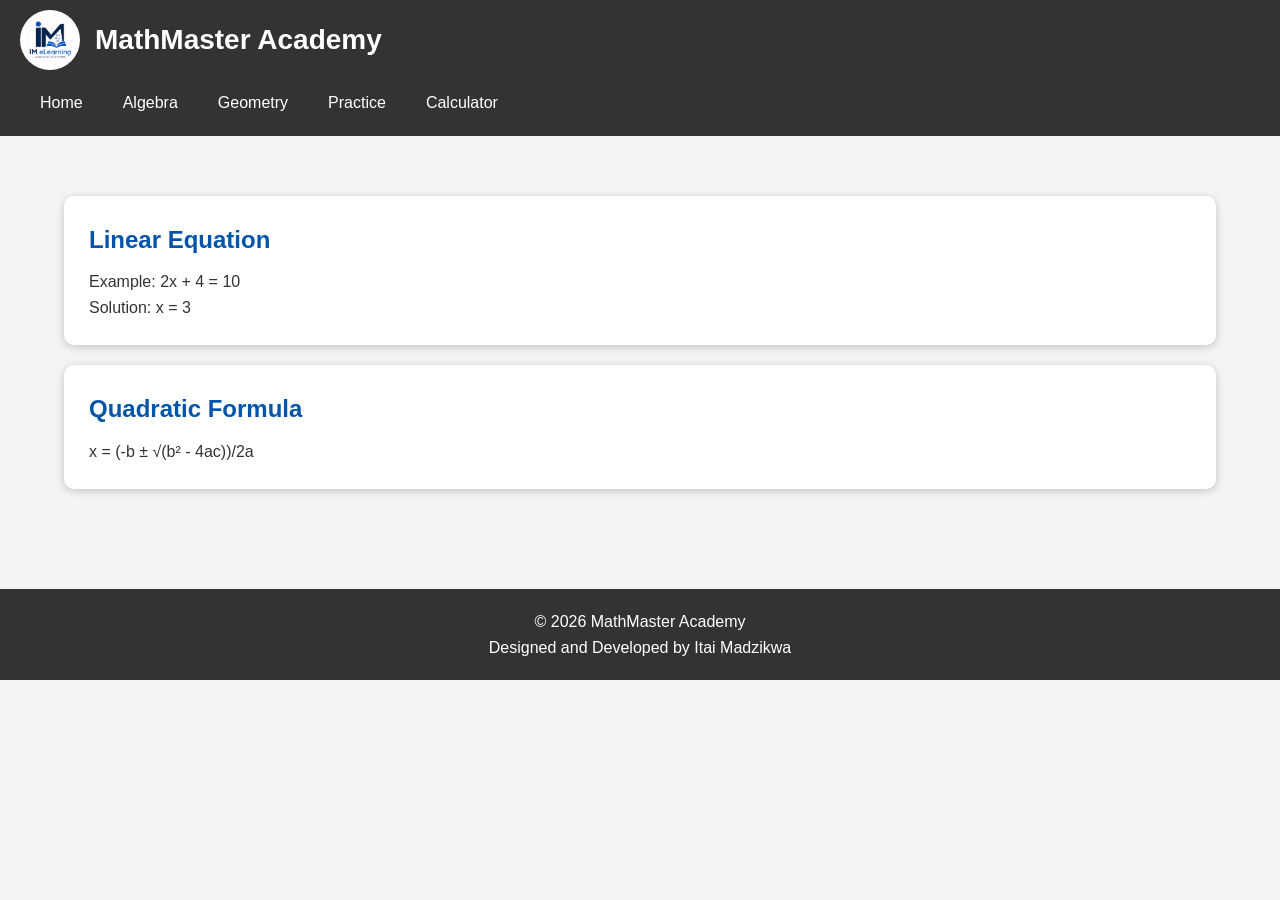
<file: algebra.html>
<!DOCTYPE html>
<html>
<head>
    <title>Algebra Lessons</title>
    <link rel="stylesheet" href="css/style.css">
</head>

<body>

<!-- =========================
     NAVIGATION SECTION
========================= -->

<nav>

    <!-- Logo Area -->

    <div class="logo-section">

        <img src="images/logo.png"
             alt="MathMaster Academy Logo"
             class="logo">

        <h2 class="site-title">
            MathMaster Academy
        </h2>

    </div>

    <!-- Navigation Menu -->

    <ul class="nav-menu">

        <li><a href="index.html">Home</a></li>

        <li><a href="algebra.html">Algebra</a></li>

        <li><a href="geometry.html">Geometry</a></li>

        <li><a href="practice.html">Practice</a></li>

        <li><a href="calculator.html">Calculator</a></li>

    </ul>


</nav>

<div class="container">

    <div class="card">
        <h2>Linear Equation</h2>
        <p>Example: 2x + 4 = 10</p>
        <p>Solution: x = 3</p>
    </div>

    <div class="card">
        <h2>Quadratic Formula</h2>
        <p>x = (-b ± √(b² - 4ac))/2a</p>
    </div>

</div>

<footer>

    <p>
        © 2026 MathMaster Academy
    </p>

    <p>
        Designed and Developed by Itai Madzikwa
    </p>

</footer>

</body>
</html>
</file>
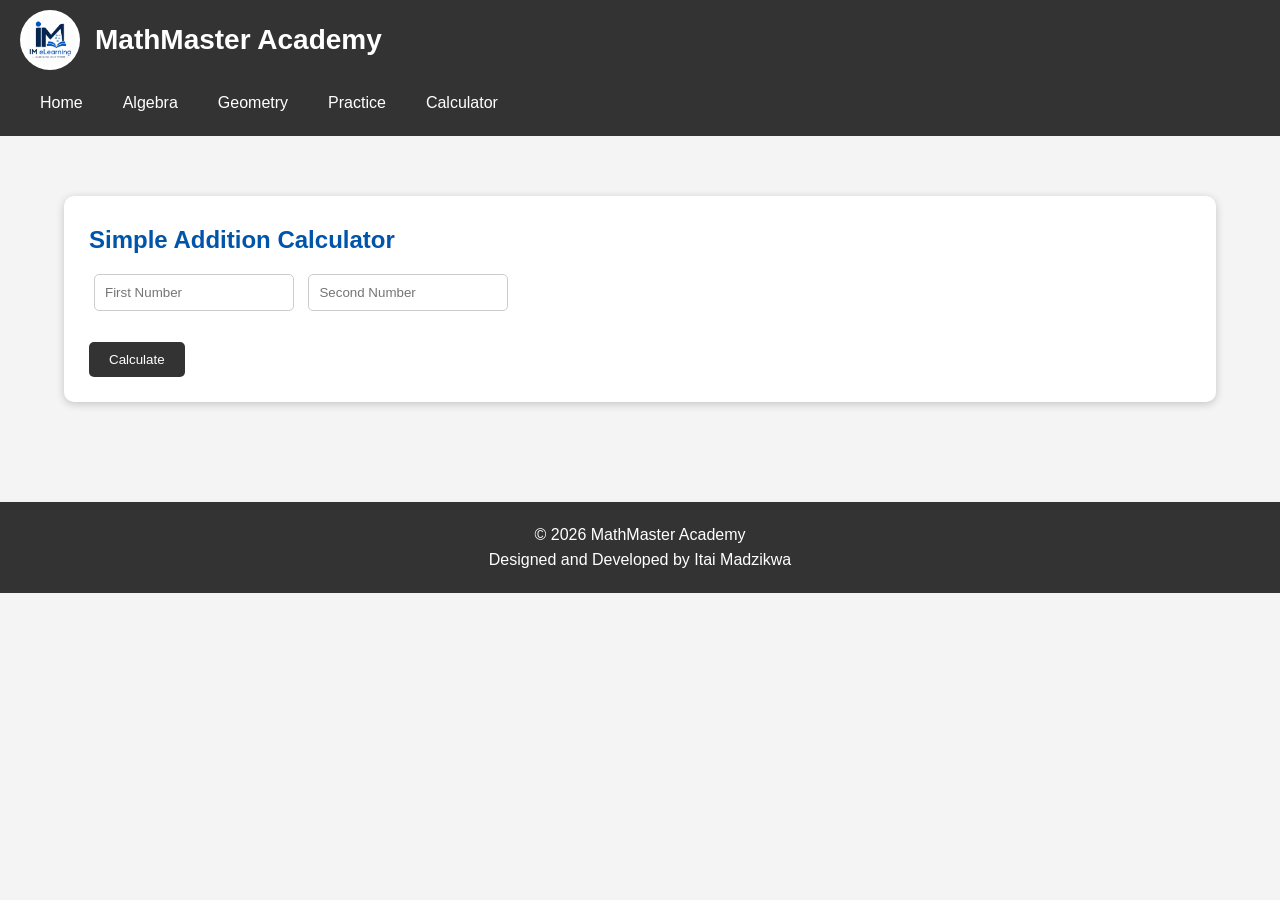
<file: calculator.html>
<!DOCTYPE html>
<html>
<head>
    <title>Calculator</title>
    <link rel="stylesheet" href="css/style.css">
</head>

<body>

<!-- =========================
     NAVIGATION SECTION
========================= -->

<nav>

    <!-- Logo Area -->

    <div class="logo-section">

        <img src="images/logo.png"
             alt="MathMaster Academy Logo"
             class="logo">

        <h2 class="site-title">
            MathMaster Academy
        </h2>

    </div>

    <!-- Navigation Menu -->

    <ul class="nav-menu">

        <li><a href="index.html">Home</a></li>

        <li><a href="algebra.html">Algebra</a></li>

        <li><a href="geometry.html">Geometry</a></li>

        <li><a href="practice.html">Practice</a></li>

        <li><a href="calculator.html">Calculator</a></li>

    </ul>

</nav>

<div class="container">

    <div class="card">
        <h2>Simple Addition Calculator</h2>

        <input type="number" id="num1" placeholder="First Number">
        <input type="number" id="num2" placeholder="Second Number">

        <br><br>

        <button onclick="calculate()">Calculate</button>

        <h3 id="result"></h3>
    </div>

</div>

<footer>

    <p>
        © 2026 MathMaster Academy
    </p>

    <p>
        Designed and Developed by Itai Madzikwa
    </p>

</footer>

<script src="js/calculator.js"></script>

</body>
</html>
</file>
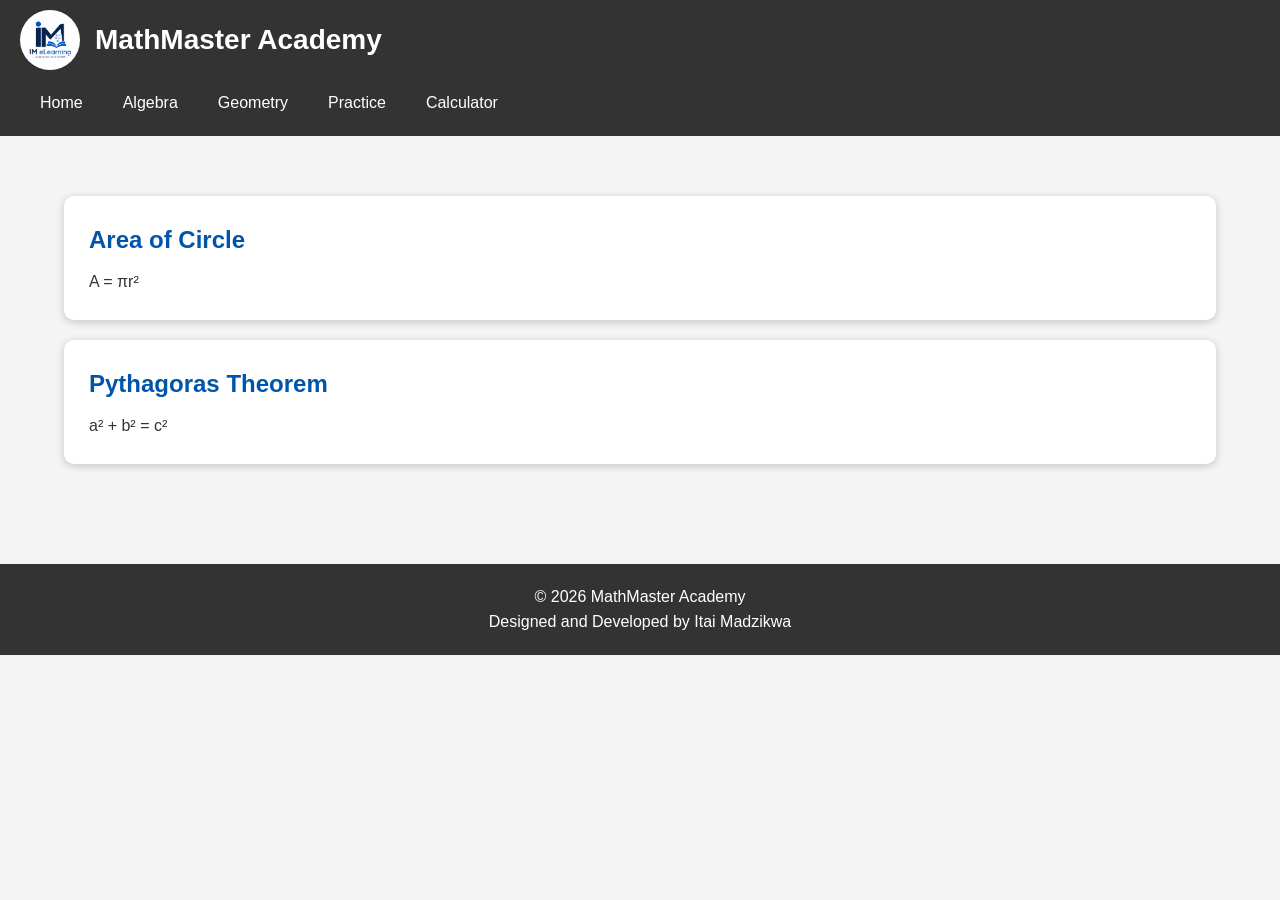
<file: geometry.html>
<!DOCTYPE html>
<html>
<head>
    <title>Geometry</title>
    <link rel="stylesheet" href="css/style.css">
</head>

<body>

<!-- =========================
     NAVIGATION SECTION
========================= -->

<nav>

    <!-- Logo Area -->

    <div class="logo-section">

        <img src="images/logo.png"
             alt="MathMaster Academy Logo"
             class="logo">

        <h2 class="site-title">
            MathMaster Academy
        </h2>

    </div>

    <!-- Navigation Menu -->

    <ul class="nav-menu">

        <li><a href="index.html">Home</a></li>

        <li><a href="algebra.html">Algebra</a></li>

        <li><a href="geometry.html">Geometry</a></li>

        <li><a href="practice.html">Practice</a></li>

        <li><a href="calculator.html">Calculator</a></li>

    </ul>

</nav>

<div class="container">

    <div class="card">
        <h2>Area of Circle</h2>
        <p>A = πr²</p>
    </div>

    <div class="card">
        <h2>Pythagoras Theorem</h2>
        <p>a² + b² = c²</p>
    </div>

</div>

<footer>

    <p>
        © 2026 MathMaster Academy
    </p>

    <p>
        Designed and Developed by Itai Madzikwa
    </p>

</footer>

</body>
</html>
</file>
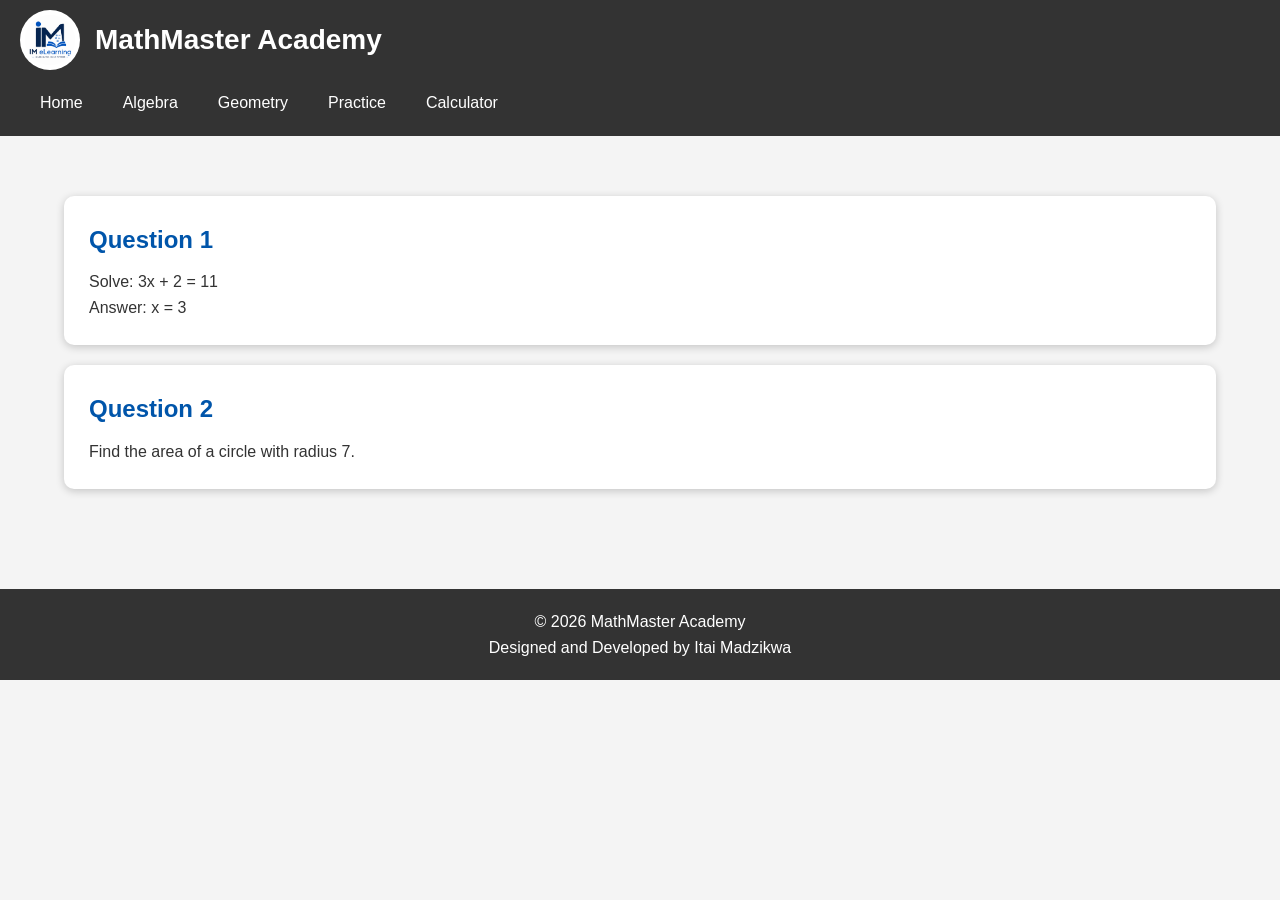
<file: practice.html>
<!DOCTYPE html>
<html>
<head>
    <title>Practice Questions</title>
    <link rel="stylesheet" href="css/style.css">
</head>

<body>

<!-- =========================
     NAVIGATION SECTION
========================= -->

<nav>

    <!-- Logo Area -->

    <div class="logo-section">

        <img src="images/logo.png"
             alt="MathMaster Academy Logo"
             class="logo">

        <h2 class="site-title">
            MathMaster Academy
        </h2>

    </div>

    <!-- Navigation Menu -->

    <ul class="nav-menu">

        <li><a href="index.html">Home</a></li>

        <li><a href="algebra.html">Algebra</a></li>

        <li><a href="geometry.html">Geometry</a></li>

        <li><a href="practice.html">Practice</a></li>

        <li><a href="calculator.html">Calculator</a></li>

    </ul>

</nav>

<div class="container">

    <div class="card">
        <h2>Question 1</h2>
        <p>Solve: 3x + 2 = 11</p>
        <p>Answer: x = 3</p>
    </div>

    <div class="card">
        <h2>Question 2</h2>
        <p>Find the area of a circle with radius 7.</p>
    </div>

</div>

<footer>

    <p>
        © 2026 MathMaster Academy
    </p>

    <p>
        Designed and Developed by Itai Madzikwa
    </p>

</footer>

</body>
</html>
</file>
<file: css/style.css>
/*
=================================================
MathMaster Academy Stylesheet
Designed and Developed by Itai Madzikwa
Educational Web Development Project
=================================================
*/

/* =========================
   GLOBAL STYLES
========================= */

*{
    margin:0;
    padding:0;
    box-sizing:border-box;
}

body{
    font-family:Arial, sans-serif;
    background:#f4f4f4;
    color:#333;
    line-height:1.6;
}

/* =========================
   NAVIGATION SECTION
========================= */

nav{
    background:#333;
    padding:10px 20px;
}

/* Logo Area */

.logo-section{
    display:flex;
    align-items:center;
    margin-bottom:10px;
}

/* Logo Image */

.logo{
    width:60px;
    height:60px;
    object-fit:cover;
    border-radius:50%;
    background:white;
    padding:5px;
    margin-right:15px;
}

/* Website Title */

.site-title{
    color:white;
    font-size:28px;
}

/* =========================
   NAVIGATION MENU
========================= */

.nav-menu{
    list-style:none;
    display:flex;
    flex-wrap:wrap;
}

/* Menu Items */

.nav-menu li{
    margin:0;
}

/* Menu Links */

.nav-menu li a{
    display:block;
    text-decoration:none;
    color:white;
    padding:10px 20px;
    transition:0.3s;
    border-radius:5px;
}

/* Hover Effect */

.nav-menu li a:hover{
    background:#555;
}

/* =========================
   HERO SECTION
========================= */

.hero{
    background:#0055aa;
    color:white;
    text-align:center;
    padding:80px 20px;
}

.hero h1{
    font-size:50px;
    margin-bottom:15px;
}

.hero p{
    font-size:20px;
}

/* =========================
   MAIN CONTENT SECTION
========================= */

.container{
    width:90%;
    margin:auto;
    padding:40px 0;
}

/* =========================
   CLICKABLE CARD LINKS
========================= */

.card-link{
    text-decoration:none;
    color:inherit;
    display:block;
}

/* =========================
   CONTENT CARDS
========================= */

.card{
    background:white;
    padding:25px;
    margin:20px 0;
    border-radius:10px;
    box-shadow:0 2px 8px rgba(0,0,0,0.2);
    transition:0.3s;
}

/* Card Hover Animation */

.card:hover{
    transform:translateY(-5px);
}

/* Card Headings */

.card h2{
    margin-bottom:10px;
    color:#0055aa;
}

/* =========================
   BUTTONS
========================= */

button{
    background:#333;
    color:white;
    border:none;
    padding:10px 20px;
    border-radius:5px;
    cursor:pointer;
    transition:0.3s;
}

/* Button Hover */

button:hover{
    background:#555;
}

/* =========================
   INPUT FIELDS
========================= */

input{
    width:200px;
    padding:10px;
    margin:5px;
    border:1px solid #ccc;
    border-radius:5px;
}

/* =========================
   FOOTER SECTION
========================= */

footer{
    background:#333;
    color:white;
    text-align:center;
    padding:20px;
    margin-top:40px;
}

/* =========================
   RESPONSIVE DESIGN
========================= */

@media(max-width:768px){

    /* Navigation Menu */

    .nav-menu{
        flex-direction:column;
    }

    /* Logo Section */

    .logo-section{
        flex-direction:column;
        text-align:center;
    }

    .logo{
        margin-right:0;
        margin-bottom:10px;
    }

    /* Hero Section */

    .hero h1{
        font-size:35px;
    }

    .hero p{
        font-size:18px;
    }

    /* Inputs */

    input{
        width:100%;
    }

}
</file>
